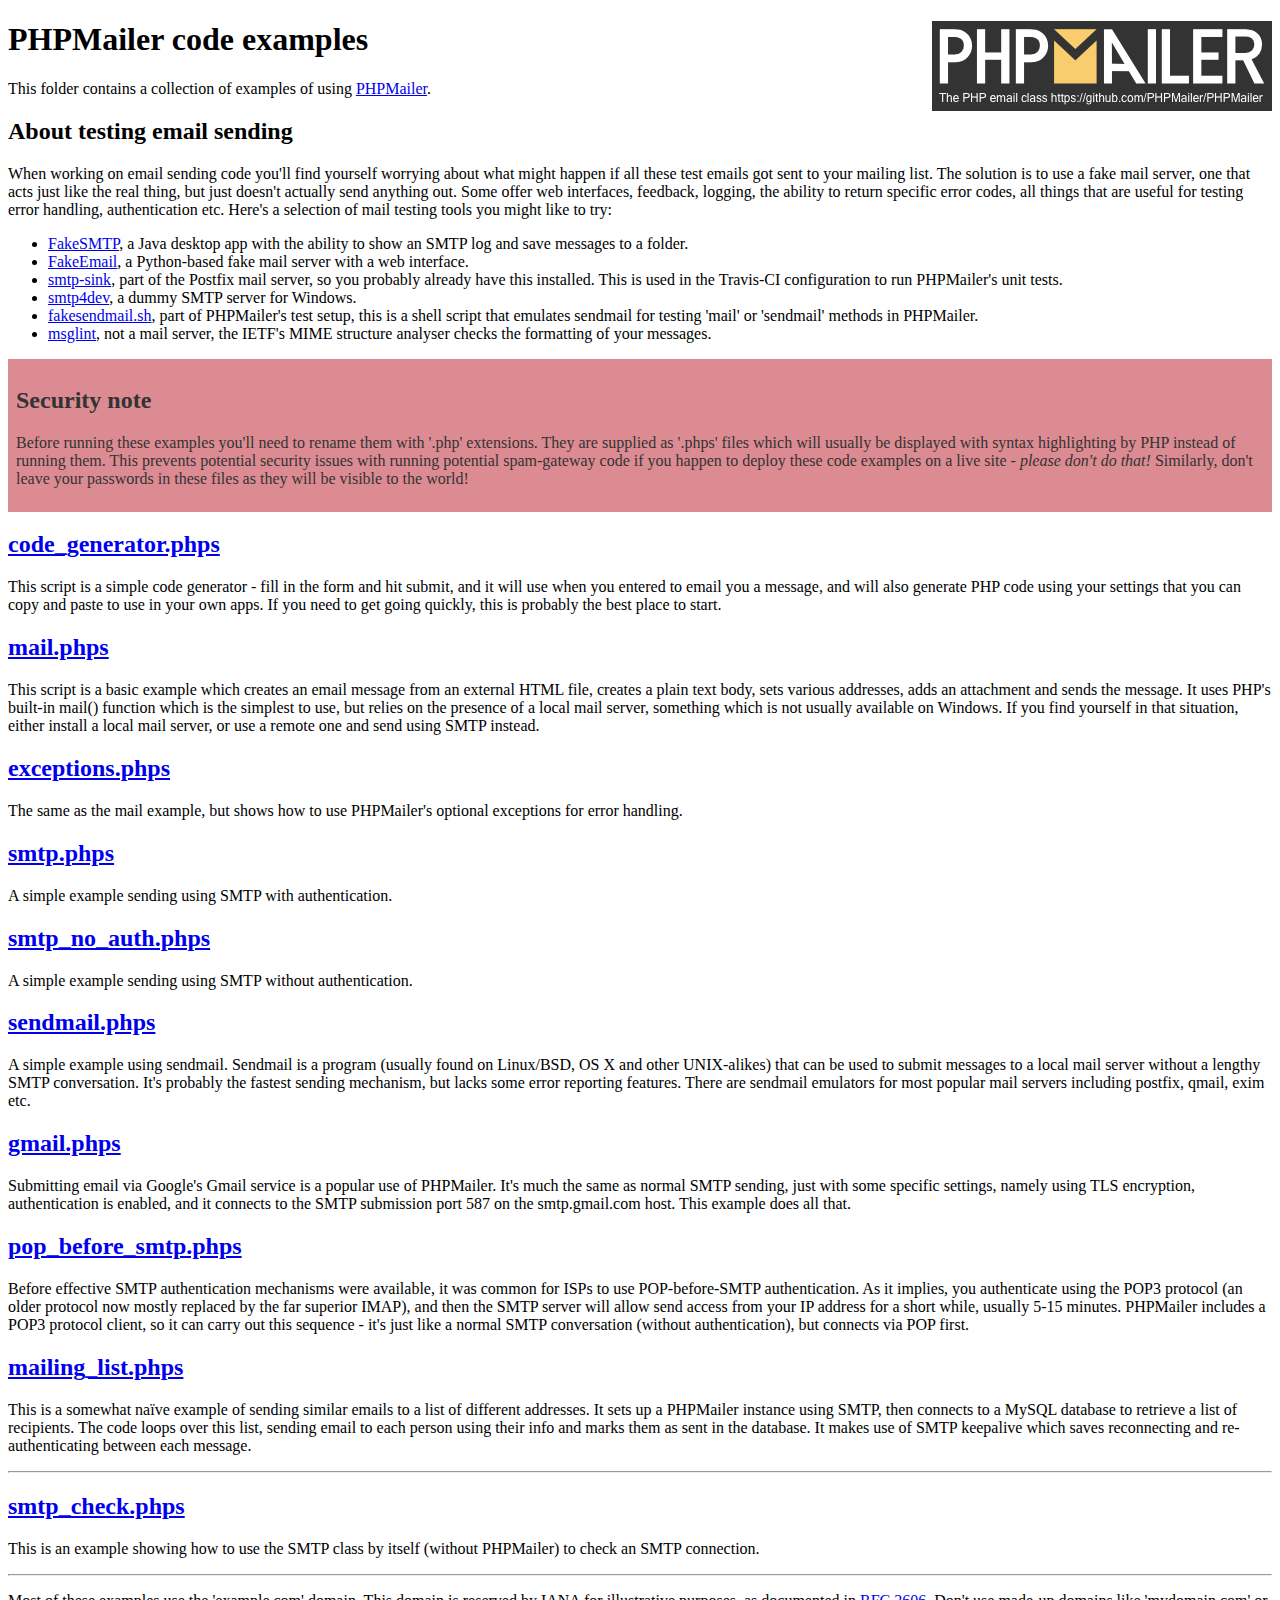
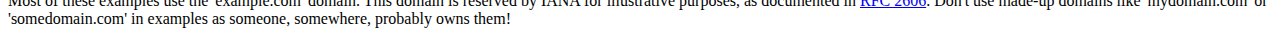
<file: wp-content/themes/fluxo/phpmailer/examples/index.html>
<!DOCTYPE html>
<html>
<head>
	<meta charset="UTF-8">
	<title>PHPMailer Examples</title>
</head>
<body>
<h1>PHPMailer code examples<a href="https://github.com/PHPMailer/PHPMailer"><img src="images/phpmailer.png" style="float:right; border:0;" alt="PHPMailer logo"></a></h1>
<p>This folder contains a collection of examples of using <a href="https://github.com/PHPMailer/PHPMailer">PHPMailer</a>.</p>
<h2>About testing email sending</h2>
<p>When working on email sending code you'll find yourself worrying about what might happen if all these test emails got sent to your mailing list. The solution is to use a fake mail server, one that acts just like the real thing, but just doesn't actually send anything out. Some offer web interfaces, feedback, logging, the ability to return specific error codes, all things that are useful for testing error handling, authentication etc. Here's a selection of mail testing tools you might like to try:</p>
<ul>
  <li><a href="https://github.com/Nilhcem/FakeSMTP">FakeSMTP</a>, a Java desktop app with the ability to show an SMTP log and save messages to a folder. </li>
  <li><a href="https://github.com/isotoma/FakeEmail">FakeEmail</a>, a Python-based fake mail server with a web interface.</li>
  <li><a href="http://www.postfix.org/smtp-sink.1.html">smtp-sink</a>, part of the Postfix mail server, so you probably already have this installed. This is used in the Travis-CI configuration to run PHPMailer's unit tests.</li>
  <li><a href="http://smtp4dev.codeplex.com">smtp4dev</a>, a dummy SMTP server for Windows.</li>
  <li><a href="https://github.com/PHPMailer/PHPMailer/blob/master/test/fakesendmail.sh">fakesendmail.sh</a>, part of PHPMailer's test setup, this is a shell script that emulates sendmail for testing 'mail' or 'sendmail' methods in PHPMailer.</li>
  <li><a href="http://tools.ietf.org/tools/msglint/">msglint</a>, not a mail server, the IETF's MIME structure analyser checks the formatting of your messages.</li>
</ul>
<div style="padding: 8px; color: #333333; background-color: #dc8b92">
<h2>Security note</h2>
<p>Before running these examples you'll need to rename them with '.php' extensions. They are supplied as '.phps' files which will usually be displayed with syntax highlighting by PHP instead of running them. This prevents potential security issues with running potential spam-gateway code if you happen to deploy these code examples on a live site - <em>please don't do that!</em> Similarly, don't leave your passwords in these files as they will be visible to the world!</p>
</div>
<h2><a href="code_generator.phps">code_generator.phps</a></h2>
<p>This script is a simple code generator - fill in the form and hit submit, and it will use when you entered to email you a message, and will also generate PHP code using your settings that you can copy and paste to use in your own apps. If you need to get going quickly, this is probably the best place to start.</p>
<h2><a href="mail.phps">mail.phps</a></h2>
<p>This script is a basic example which creates an email message from an external HTML file, creates a plain text body, sets various addresses, adds an attachment and sends the message. It uses PHP's built-in mail() function which is the simplest to use, but relies on the presence of a local mail server, something which is not usually available on Windows. If you find yourself in that situation, either install a local mail server, or use a remote one and send using SMTP instead.</p>
<h2><a href="exceptions.phps">exceptions.phps</a></h2>
<p>The same as the mail example, but shows how to use PHPMailer's optional exceptions for error handling.</p>
<h2><a href="smtp.phps">smtp.phps</a></h2>
<p>A simple example sending using SMTP with authentication.</p>
<h2><a href="smtp_no_auth.phps">smtp_no_auth.phps</a></h2>
<p>A simple example sending using SMTP without authentication.</p>
<h2><a href="sendmail.phps">sendmail.phps</a></h2>
<p>A simple example using sendmail. Sendmail is a program (usually found on Linux/BSD, OS X and other UNIX-alikes) that can be used to submit messages to a local mail server without a lengthy SMTP conversation. It's probably the fastest sending mechanism, but lacks some error reporting features. There are sendmail emulators for most popular mail servers including postfix, qmail, exim etc.</p>
<h2><a href="gmail.phps">gmail.phps</a></h2>
<p>Submitting email via Google's Gmail service is a popular use of PHPMailer. It's much the same as normal SMTP sending, just with some specific settings, namely using TLS encryption, authentication is enabled, and it connects to the SMTP submission port 587 on the smtp.gmail.com host. This example does all that.</p>
<h2><a href="pop_before_smtp.phps">pop_before_smtp.phps</a></h2>
<p>Before effective SMTP authentication mechanisms were available, it was common for ISPs to use POP-before-SMTP authentication. As it implies, you authenticate using the POP3 protocol (an older protocol now mostly replaced by the far superior IMAP), and then the SMTP server will allow send access from your IP address for a short while, usually 5-15 minutes. PHPMailer includes a POP3 protocol client, so it can carry out this sequence - it's just like a normal SMTP conversation (without authentication), but connects via POP first.</p>
<h2><a href="mailing_list.phps">mailing_list.phps</a></h2>
<p>This is a somewhat naïve example of sending similar emails to a list of different addresses. It sets up a PHPMailer instance using SMTP, then connects to a MySQL database to retrieve a list of recipients. The code loops over this list, sending email to each person using their info and marks them as sent in the database. It makes use of SMTP keepalive which saves reconnecting and re-authenticating between each message.</p>
<hr>
<h2><a href="smtp_check.phps">smtp_check.phps</a></h2>
<p>This is an example showing how to use the SMTP class by itself (without PHPMailer) to check an SMTP connection.</p>
<hr>
<p>Most of these examples use the 'example.com' domain. This domain is reserved by IANA for illustrative purposes, as documented in <a href="http://tools.ietf.org/html/rfc2606">RFC 2606</a>. Don't use made-up domains like 'mydomain.com' or 'somedomain.com' in examples as someone, somewhere, probably owns them!</p>
</body>
</html>
</file>
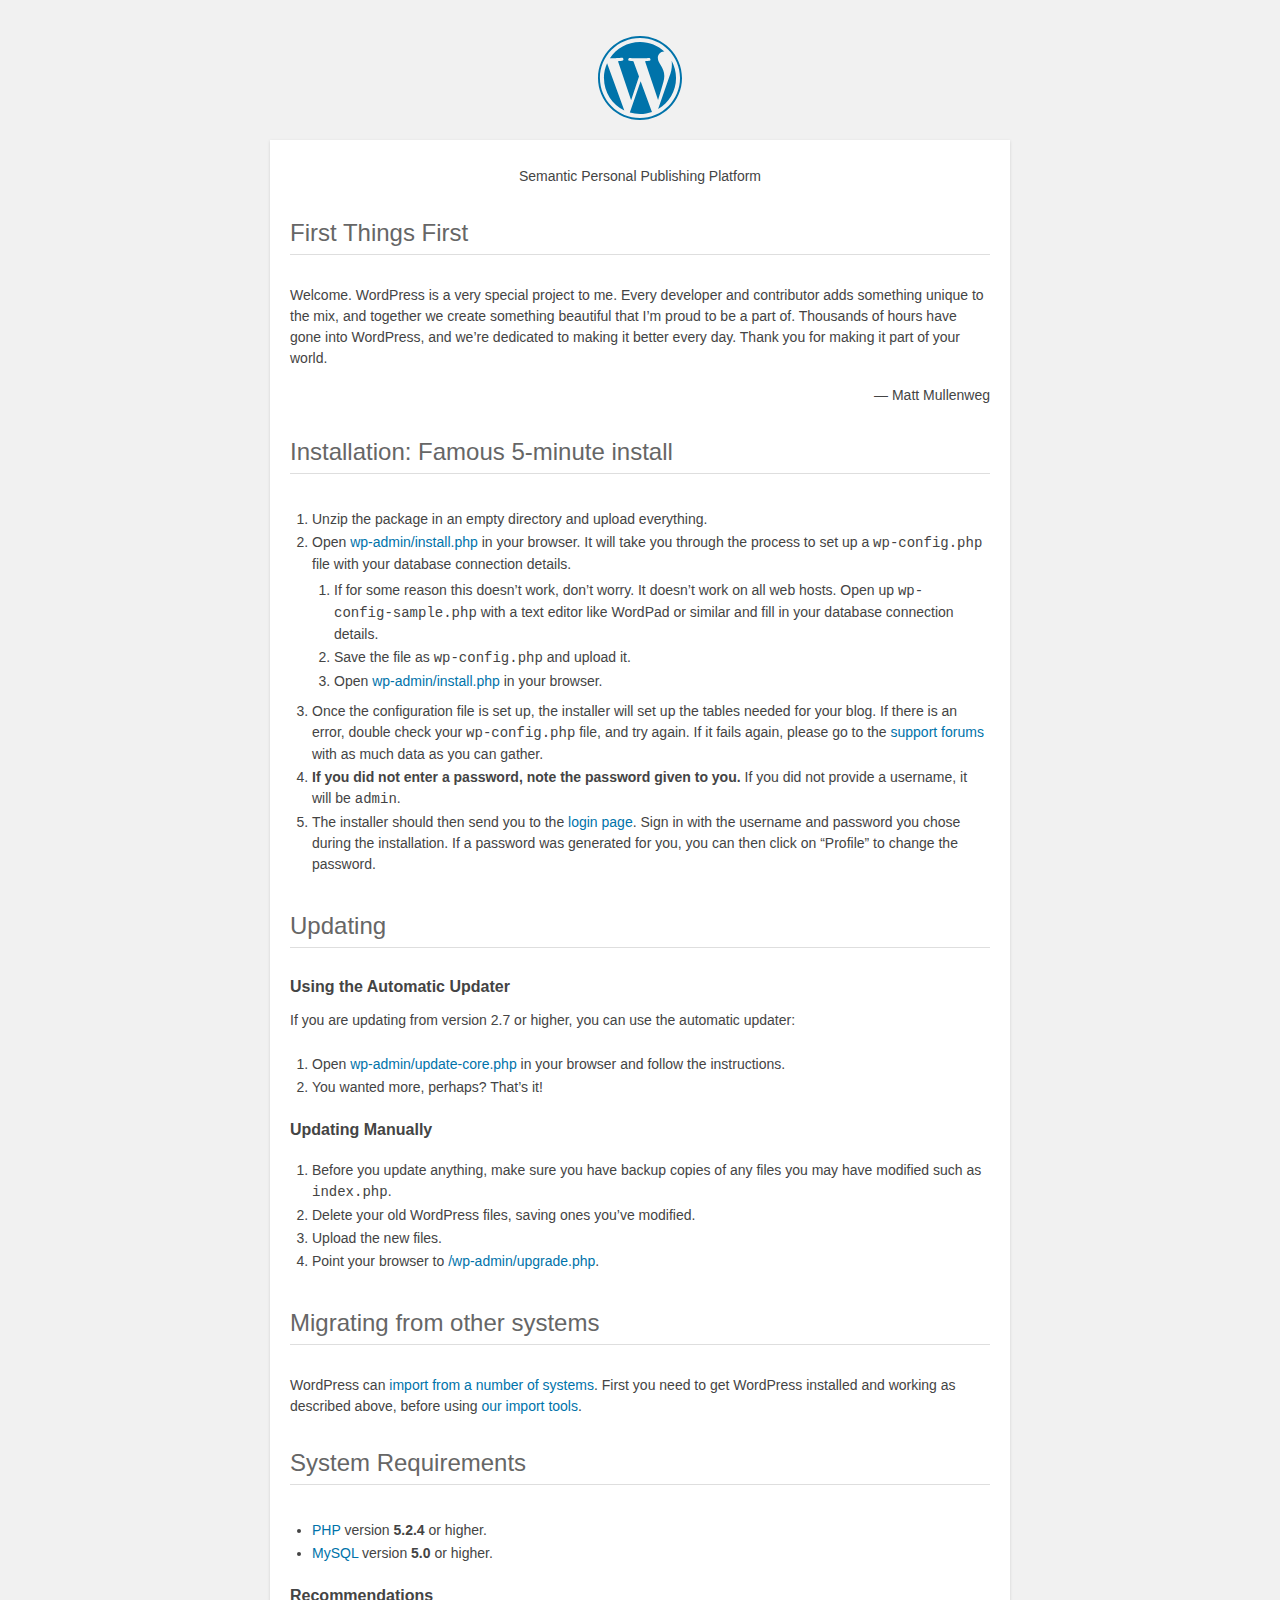
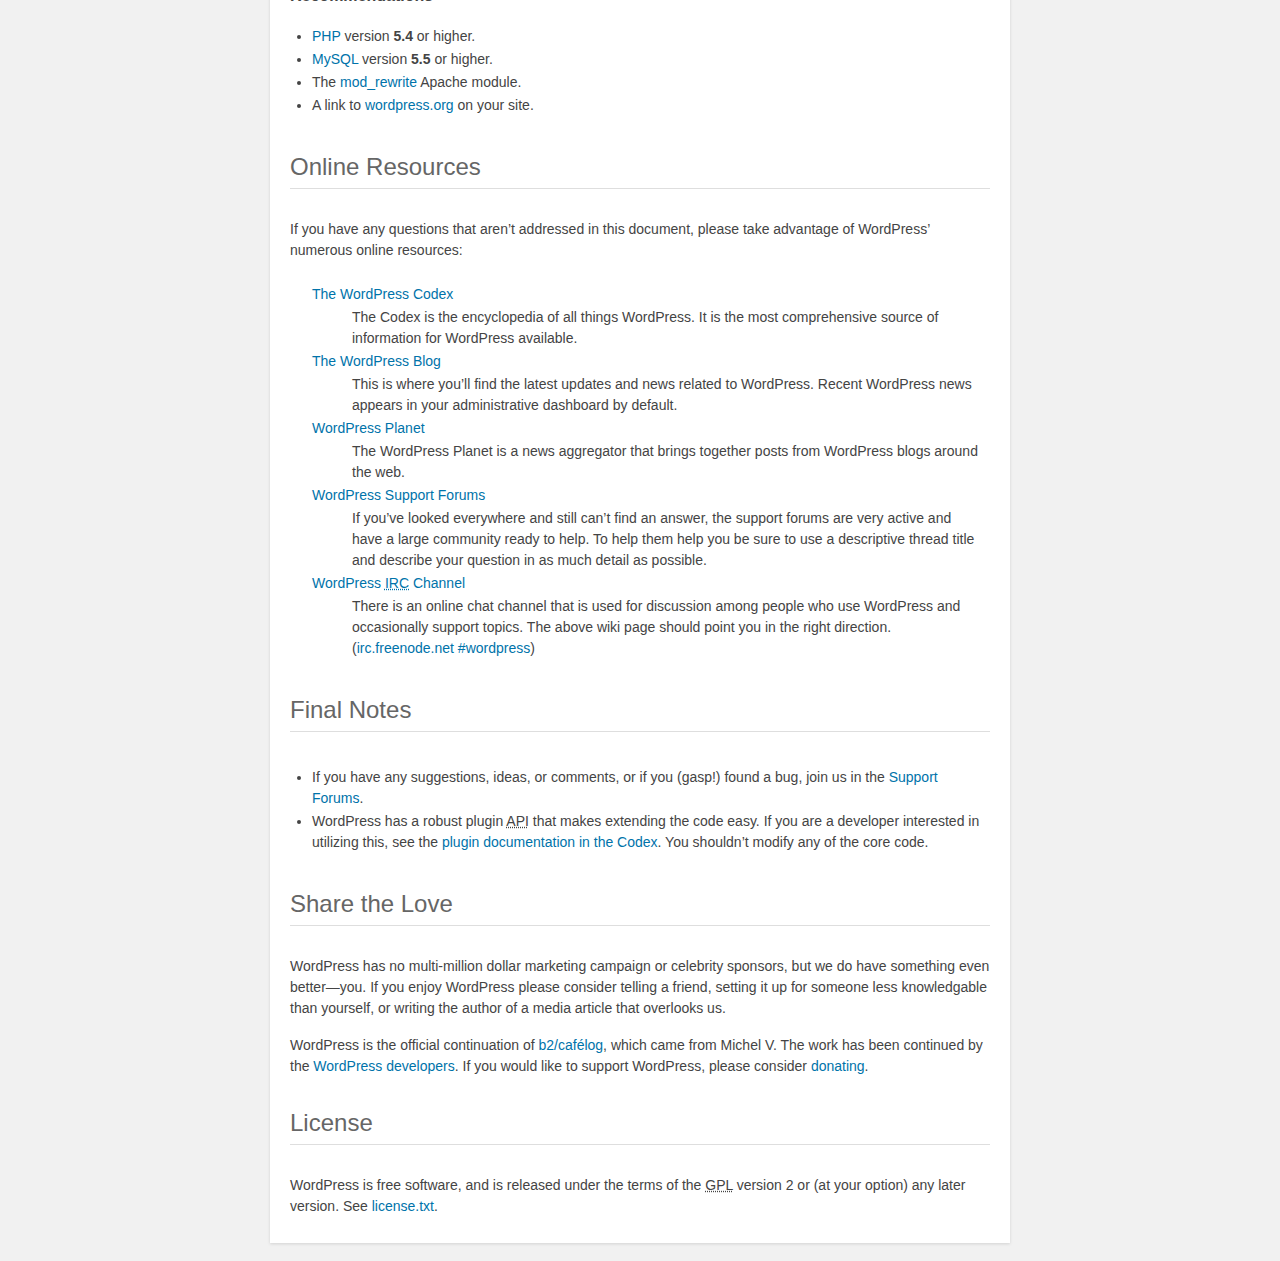
<file: readme.html>
<!DOCTYPE html>
<html>
<head>
	<meta name="viewport" content="width=device-width" />
	<meta http-equiv="Content-Type" content="text/html; charset=utf-8" />
	<title>WordPress &#8250; ReadMe</title>
	<link rel="stylesheet" href="wp-admin/css/install.css?ver=20100228" type="text/css" />
</head>
<body>
<h1 id="logo">
	<a href="https://wordpress.org/"><img alt="WordPress" src="wp-admin/images/wordpress-logo.png" /></a>
</h1>
<p style="text-align: center">Semantic Personal Publishing Platform</p>

<h1>First Things First</h1>
<p>Welcome. WordPress is a very special project to me. Every developer and contributor adds something unique to the mix, and together we create something beautiful that I&#8217;m proud to be a part of. Thousands of hours have gone into WordPress, and we&#8217;re dedicated to making it better every day. Thank you for making it part of your world.</p>
<p style="text-align: right">&#8212; Matt Mullenweg</p>

<h1>Installation: Famous 5-minute install</h1>
<ol>
	<li>Unzip the package in an empty directory and upload everything.</li>
	<li>Open <span class="file"><a href="wp-admin/install.php">wp-admin/install.php</a></span> in your browser. It will take you through the process to set up a <code>wp-config.php</code> file with your database connection details.
		<ol>
			<li>If for some reason this doesn&#8217;t work, don&#8217;t worry. It doesn&#8217;t work on all web hosts. Open up <code>wp-config-sample.php</code> with a text editor like WordPad or similar and fill in your database connection details.</li>
			<li>Save the file as <code>wp-config.php</code> and upload it.</li>
			<li>Open <span class="file"><a href="wp-admin/install.php">wp-admin/install.php</a></span> in your browser.</li>
		</ol>
	</li>
	<li>Once the configuration file is set up, the installer will set up the tables needed for your blog. If there is an error, double check your <code>wp-config.php</code> file, and try again. If it fails again, please go to the <a href="https://wordpress.org/support/" title="WordPress support">support forums</a> with as much data as you can gather.</li>
	<li><strong>If you did not enter a password, note the password given to you.</strong> If you did not provide a username, it will be <code>admin</code>.</li>
	<li>The installer should then send you to the <a href="wp-login.php">login page</a>. Sign in with the username and password you chose during the installation. If a password was generated for you, you can then click on &#8220;Profile&#8221; to change the password.</li>
</ol>

<h1>Updating</h1>
<h2>Using the Automatic Updater</h2>
<p>If you are updating from version 2.7 or higher, you can use the automatic updater:</p>
<ol>
	<li>Open <span class="file"><a href="wp-admin/update-core.php">wp-admin/update-core.php</a></span> in your browser and follow the instructions.</li>
	<li>You wanted more, perhaps? That&#8217;s it!</li>
</ol>

<h2>Updating Manually</h2>
<ol>
	<li>Before you update anything, make sure you have backup copies of any files you may have modified such as <code>index.php</code>.</li>
	<li>Delete your old WordPress files, saving ones you&#8217;ve modified.</li>
	<li>Upload the new files.</li>
	<li>Point your browser to <span class="file"><a href="wp-admin/upgrade.php">/wp-admin/upgrade.php</a>.</span></li>
</ol>

<h1>Migrating from other systems</h1>
<p>WordPress can <a href="https://codex.wordpress.org/Importing_Content">import from a number of systems</a>. First you need to get WordPress installed and working as described above, before using <a href="wp-admin/import.php" title="Import to WordPress">our import tools</a>.</p>

<h1>System Requirements</h1>
<ul>
	<li><a href="http://php.net/">PHP</a> version <strong>5.2.4</strong> or higher.</li>
	<li><a href="http://www.mysql.com/">MySQL</a> version <strong>5.0</strong> or higher.</li>
</ul>

<h2>Recommendations</h2>
<ul>
	<li><a href="http://php.net/">PHP</a> version <strong>5.4</strong> or higher.</li>
	<li><a href="http://www.mysql.com/">MySQL</a> version <strong>5.5</strong> or higher.</li>
	<li>The <a href="http://httpd.apache.org/docs/2.2/mod/mod_rewrite.html">mod_rewrite</a> Apache module.</li>
	<li>A link to <a href="https://wordpress.org/">wordpress.org</a> on your site.</li>
</ul>

<h1>Online Resources</h1>
<p>If you have any questions that aren&#8217;t addressed in this document, please take advantage of WordPress&#8217; numerous online resources:</p>
<dl>
	<dt><a href="https://codex.wordpress.org/">The WordPress Codex</a></dt>
		<dd>The Codex is the encyclopedia of all things WordPress. It is the most comprehensive source of information for WordPress available.</dd>
	<dt><a href="https://wordpress.org/news/">The WordPress Blog</a></dt>
		<dd>This is where you&#8217;ll find the latest updates and news related to WordPress. Recent WordPress news appears in your administrative dashboard by default.</dd>
	<dt><a href="https://planet.wordpress.org/">WordPress Planet</a></dt>
		<dd>The WordPress Planet is a news aggregator that brings together posts from WordPress blogs around the web.</dd>
	<dt><a href="https://wordpress.org/support/">WordPress Support Forums</a></dt>
		<dd>If you&#8217;ve looked everywhere and still can&#8217;t find an answer, the support forums are very active and have a large community ready to help. To help them help you be sure to use a descriptive thread title and describe your question in as much detail as possible.</dd>
	<dt><a href="https://codex.wordpress.org/IRC">WordPress <abbr title="Internet Relay Chat">IRC</abbr> Channel</a></dt>
		<dd>There is an online chat channel that is used for discussion among people who use WordPress and occasionally support topics. The above wiki page should point you in the right direction. (<a href="irc://irc.freenode.net/wordpress">irc.freenode.net #wordpress</a>)</dd>
</dl>

<h1>Final Notes</h1>
<ul>
	<li>If you have any suggestions, ideas, or comments, or if you (gasp!) found a bug, join us in the <a href="https://wordpress.org/support/">Support Forums</a>.</li>
	<li>WordPress has a robust plugin <abbr title="application programming interface">API</abbr> that makes extending the code easy. If you are a developer interested in utilizing this, see the <a href="https://codex.wordpress.org/Plugin_API" title="WordPress plugin API">plugin documentation in the Codex</a>. You shouldn&#8217;t modify any of the core code.</li>
</ul>

<h1>Share the Love</h1>
<p>WordPress has no multi-million dollar marketing campaign or celebrity sponsors, but we do have something even better&#8212;you. If you enjoy WordPress please consider telling a friend, setting it up for someone less knowledgable than yourself, or writing the author of a media article that overlooks us.</p>

<p>WordPress is the official continuation of <a href="http://cafelog.com/">b2/caf&#233;log</a>, which came from Michel V. The work has been continued by the <a href="https://wordpress.org/about/">WordPress developers</a>. If you would like to support WordPress, please consider <a href="https://wordpress.org/donate/" title="Donate to WordPress">donating</a>.</p>

<h1>License</h1>
<p>WordPress is free software, and is released under the terms of the <abbr title="GNU General Public License">GPL</abbr> version 2 or (at your option) any later version. See <a href="license.txt">license.txt</a>.</p>

</body>
</html>
</file>
<file: wp-admin/css/install.css>
html {
	background: #f1f1f1;
	margin: 0 20px;
}

body {
	background: #fff;
	color: #444;
	font-family: "Open Sans", sans-serif;
	margin: 140px auto 25px;
	padding: 20px 20px 10px 20px;
	max-width: 700px;
	-webkit-font-smoothing: subpixel-antialiased;
	-webkit-box-shadow: 0 1px 3px rgba(0,0,0,0.13);
	box-shadow: 0 1px 3px rgba(0,0,0,0.13);
}

a {
	color: #0073aa;
	text-decoration: none;
}

a:hover {
	color: #00a0d2;
}

h1 {
	border-bottom: 1px solid #dedede;
	clear: both;
	color: #666;
	font-size: 24px;
	margin: 30px 0;
	padding: 0;
	padding-bottom: 7px;
	font-weight: normal;
}

h2 {
	font-size: 16px;
}

p, li, dd, dt {
	padding-bottom: 2px;
	font-size: 14px;
	line-height: 1.5;
}

code, .code {
	font-family: Consolas, Monaco, monospace;
}

ul, ol, dl {
	padding: 5px 5px 5px 22px;
}

a img {
	border:0
}
abbr {
	border: 0;
	font-variant: normal;
}

label {
	cursor: pointer;
}

#logo {
	margin: 6px 0 14px 0;
	border-bottom: none;
	text-align:center
}
#logo a {
	background-image: url(../images/w-logo-blue.png?ver=20131202);
	background-image: none, url(../images/wordpress-logo.svg?ver=20131107);
	-webkit-background-size: 84px;
	background-size: 84px;
	background-position: center top;
	background-repeat: no-repeat;
	color: #999;
	height: 84px;
	font-size: 20px;
	font-weight: normal;
	line-height: 1.3em;
	margin: -130px auto 25px;
	padding: 0;
	text-decoration: none;
	width: 84px;
	text-indent: -9999px;
	outline: none;
	overflow: hidden;
	display: block;
}
.step {
	margin: 20px 0 15px;
}
.step, th {
	text-align: left;
	padding: 0;
}
.language-chooser.wp-core-ui .step .button.button-large {
	height: 36px;
	vertical-align: middle;
	font-size: 14px;
}
textarea {
	border: 1px solid #dfdfdf;
	font-family: "Open Sans", sans-serif;
	width: 100%;
	-webkit-box-sizing: border-box;
	-moz-box-sizing: border-box;
	box-sizing: border-box;
}

.form-table {
	border-collapse: collapse;
	margin-top: 1em;
	width: 100%;
}

.form-table td {
	margin-bottom: 9px;
	padding: 10px 20px 10px 0;
	border-bottom: 8px solid #fff;
	font-size: 14px;
	vertical-align: top
}

.form-table th {
	font-size: 14px;
	text-align: left;
	padding: 16px 20px 10px 0;
	width: 140px;
	vertical-align: top;
}

.form-table code {
	line-height: 18px;
	font-size: 14px;
}

.form-table p {
	margin: 4px 0 0 0;
	font-size: 11px;
}

.form-table input {
	line-height: 20px;
	font-size: 15px;
	padding: 3px 5px;
	border: 1px solid #ddd;
	-webkit-box-shadow: inset 0 1px 2px rgba(0,0,0,0.07);
	box-shadow: inset 0 1px 2px rgba(0,0,0,0.07);
}

input,
submit {
	font-family: "Open Sans", sans-serif;
}

.form-table input[type=text],
.form-table input[type=email],
.form-table input[type=url],
.form-table input[type=password] {
	width: 206px;
}

.form-table th p {
	font-weight: normal;
}

.form-table.install-success td {
	vertical-align: middle;
	padding: 16px 20px 10px 0;
}

.form-table.install-success td p {
	margin: 0;
	font-size: 14px;
}

.form-table.install-success td code {
	margin: 0;
	font-size: 18px;
}

#error-page {
	margin-top: 50px;
}

#error-page p {
	font-size: 14px;
	line-height: 18px;
	margin: 25px 0 20px;
}

#error-page code, .code {
	font-family: Consolas, Monaco, monospace;
}

#pass-strength-result {
	background-color: #eee;
	border-color: #ddd !important;
	border-style: solid;
	border-width: 1px;
	margin: 5px 5px 5px 0;
	padding: 5px;
	text-align: center;
	width: 200px;
	display: none;
}

#pass-strength-result.bad {
	background-color: #ffb78c;
	border-color: #ff853c !important;
}

#pass-strength-result.good {
	background-color: #ffec8b;
	border-color: #ffcc00 !important;
}

#pass-strength-result.short {
	background-color: #ffa0a0;
	border-color: #f04040 !important;
}

#pass-strength-result.strong {
	background-color: #c3ff88;
	border-color: #8dff1c !important;
}

.message {
	border: 1px solid #c00;
	padding: 0.5em 0.7em;
	margin: 5px 0 15px;
	background-color: #ffebe8;
}

/* rtl:ignore */
#dbname,
#uname,
#pwd,
#dbhost,
#prefix,
#user_login,
#admin_email,
#pass1,
#pass2 {
	direction: ltr;
}


/* localization */
body.rtl,
.rtl textarea,
.rtl input,
.rtl submit {
	font-family: Tahoma, sans-serif;
}

:lang(he-il) body.rtl,
:lang(he-il) .rtl textarea,
:lang(he-il) .rtl input,
:lang(he-il) .rtl submit {
	font-family: Arial, sans-serif;
}

@media only screen and (max-width: 799px) {
	body {
		margin-top: 115px;
	}
	#logo a {
		margin: -125px auto 30px;
	}
}

@media screen and ( max-width: 782px ) {

	.form-table {
		margin-top: 0;
	}

	.form-table th,
	.form-table td {
		display: block;
		width: auto;
		vertical-align: middle;
	}

	.form-table th {
		padding: 20px 0 0;
	}

	.form-table td {
		padding: 5px 0;
		border: 0;
		margin: 0;
	}

	textarea,
	input {
		font-size: 16px;
	}

	.form-table td input[type="text"],
	.form-table td input[type="email"],
	.form-table td input[type="url"],
	.form-table td input[type="password"],
	.form-table td select,
	.form-table td textarea,
	.form-table span.description {
		width: 100%;
		font-size: 16px;
		line-height: 1.5;
		padding: 7px 10px;
		display: block;
		max-width: none;
		-webkit-box-sizing: border-box;
		-moz-box-sizing: border-box;
		box-sizing: border-box;
	}

}

body.language-chooser {
	max-width: 300px;
}

.language-chooser select {
	padding: 8px;
	width: 100%;
	display: block;
	border: 1px solid #ddd;
	background-color: #fff;
	color: #32373c;
	font-size: 16px;
	font-family: Arial, sans-serif;
	font-weight: normal;
}

.language-chooser p {
	text-align: right;
}

.screen-reader-input,
.screen-reader-text {
	position: absolute;
	margin: -1px;
	padding: 0;
	height: 1px;
	width: 1px;
	overflow: hidden;
	clip: rect(0 0 0 0);
	border: 0;
}

.spinner {
	background: url(../images/spinner.gif) no-repeat;
	-webkit-background-size: 20px 20px;
	background-size: 20px 20px;
	visibility: hidden;
	opacity: 0.7;
	filter: alpha(opacity=70);
	width: 20px;
	height: 20px;
	margin: 2px 5px 0;
}

.step .spinner {
	display: inline-block;
	margin-top: 8px;
	margin-right: 15px;
	vertical-align: top;
}

/**
 * HiDPI Displays
 */
@media print,
  (-webkit-min-device-pixel-ratio: 1.25),
  (min-resolution: 120dpi) {

	.spinner {
		background-image: url(../images/spinner-2x.gif);
	}

}
</file>
